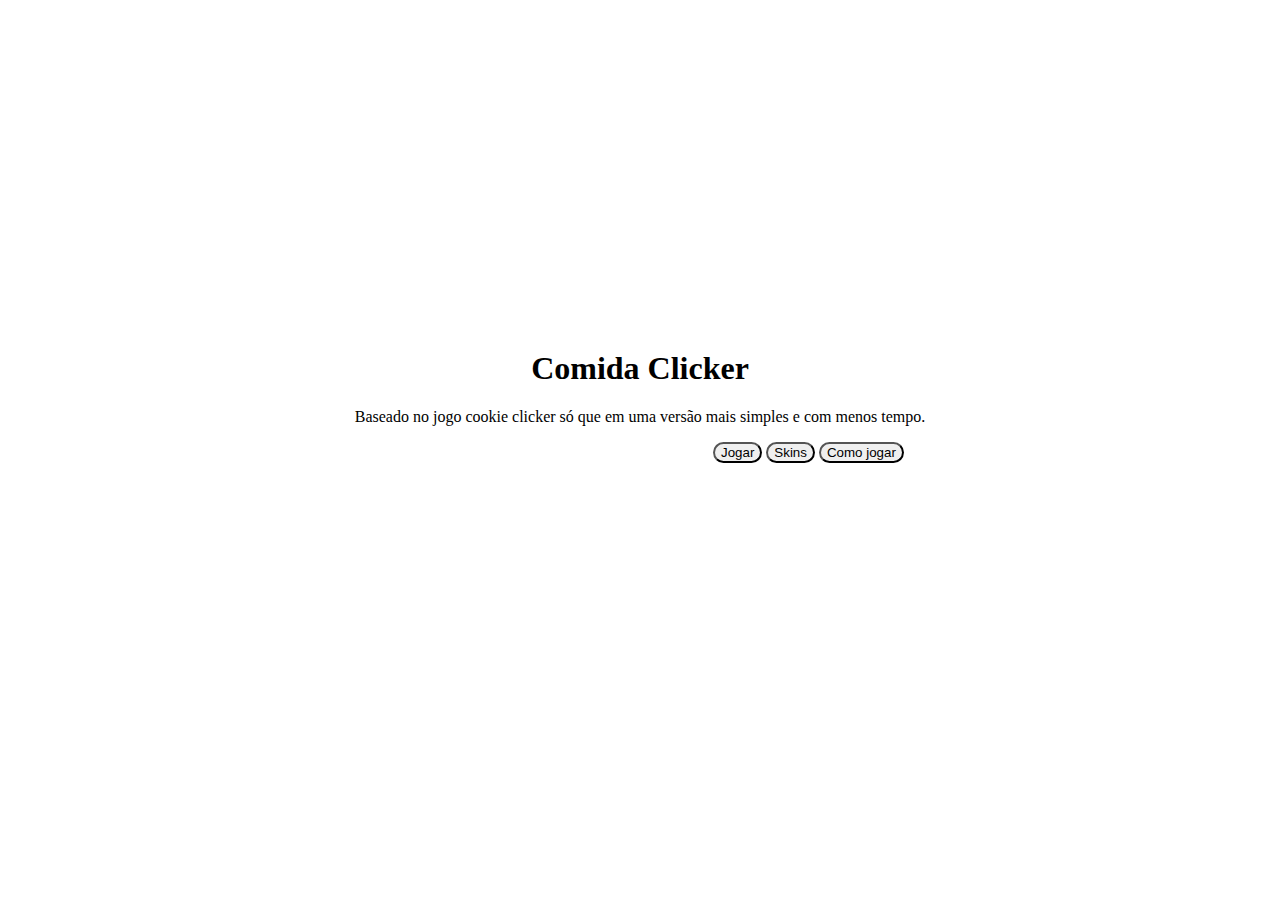
<file: Clicker - Final/index.html>
<!DOCTYPE html>
<html lang="pt-br">
<link rel="stylesheet" href="style.css">
<title>Projeto Clicker</title>
<body>
    <h1 class="titulo">Comida Clicker</h1>
    <p class="paragrafo">Baseado no jogo cookie clicker só que em uma versão mais simples e com menos tempo.</p>
    <a href="game.html"><button class="jogar">Jogar</button></a>
    <a href="loja.html"><button class="skins">Skins</button></a>
    <a href="como-jogar.html"><button class="comojogar">Como jogar</button></a>
    
</body>
</html>
</file>
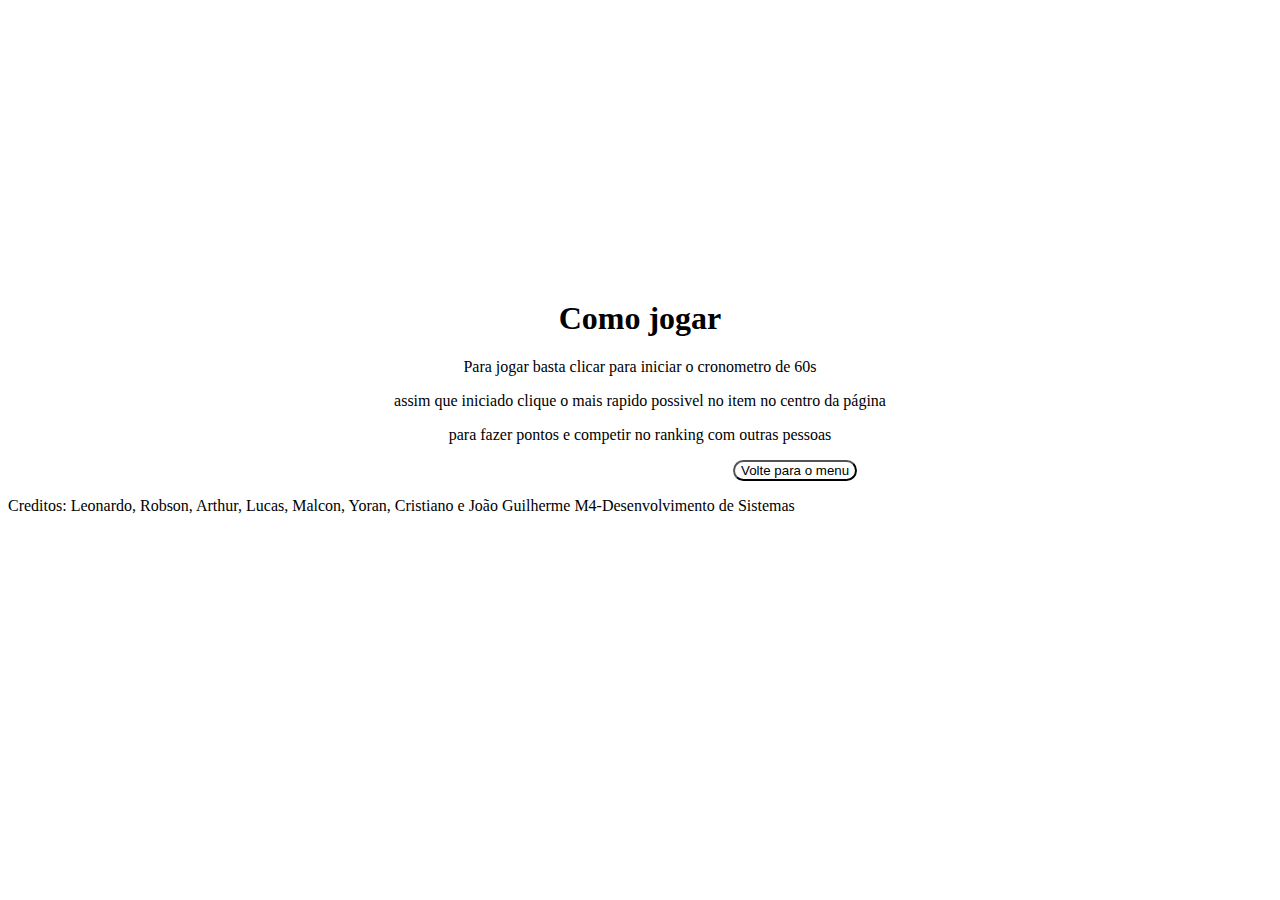
<file: Clicker - Final/como-jogar.html>
<!DOCTYPE html>
<html lang="pt-br">
<link rel="stylesheet" href="como-jogar.css">
<title>Como Jogar?</title>
<body>
    <h1 class="titulo1">Como jogar</h1>
    <p class="paragrafo1">Para jogar basta clicar para iniciar o cronometro de 60s</p>
    <p class="paragrafo2">assim que iniciado clique o mais rapido possivel no item no centro da página</p>
    <p class="paragrafo3">para fazer pontos e competir no ranking com outras pessoas</p>
    <a href="index.html"><button class="jogo">Volte para o menu</button></a>
    <p>Creditos: Leonardo, Robson, Arthur, Lucas, Malcon, Yoran, Cristiano e João Guilherme
        M4-Desenvolvimento de Sistemas
    </p>
</body>
</html>
</file>
<file: Clicker - Final/style.css>
.titulo{
  text-align: center;
  margin-top: 350px;
}
.paragrafo{
    text-align: center;
}
.jogar{
    margin-left: 705px;
}
.comojogar{
  border-radius: 10000px;
}
.skins{
  border-radius: 10000px;
}
.jogar{
  border-radius: 10000px;
}
</file>
<file: Clicker - Final/como-jogar.css>
.titulo1{
    text-align: center;
    margin-top: 300px;
  }
.paragrafo1{
    text-align: center;
  }
.paragrafo2{
    text-align: center;
  }
.paragrafo3{
    text-align: center;
  }
.jogo{
    border-radius: 10000px;
    border-color: black;
    margin-left: 725px;
  }
*{
    background-color: white;
}
</file>
